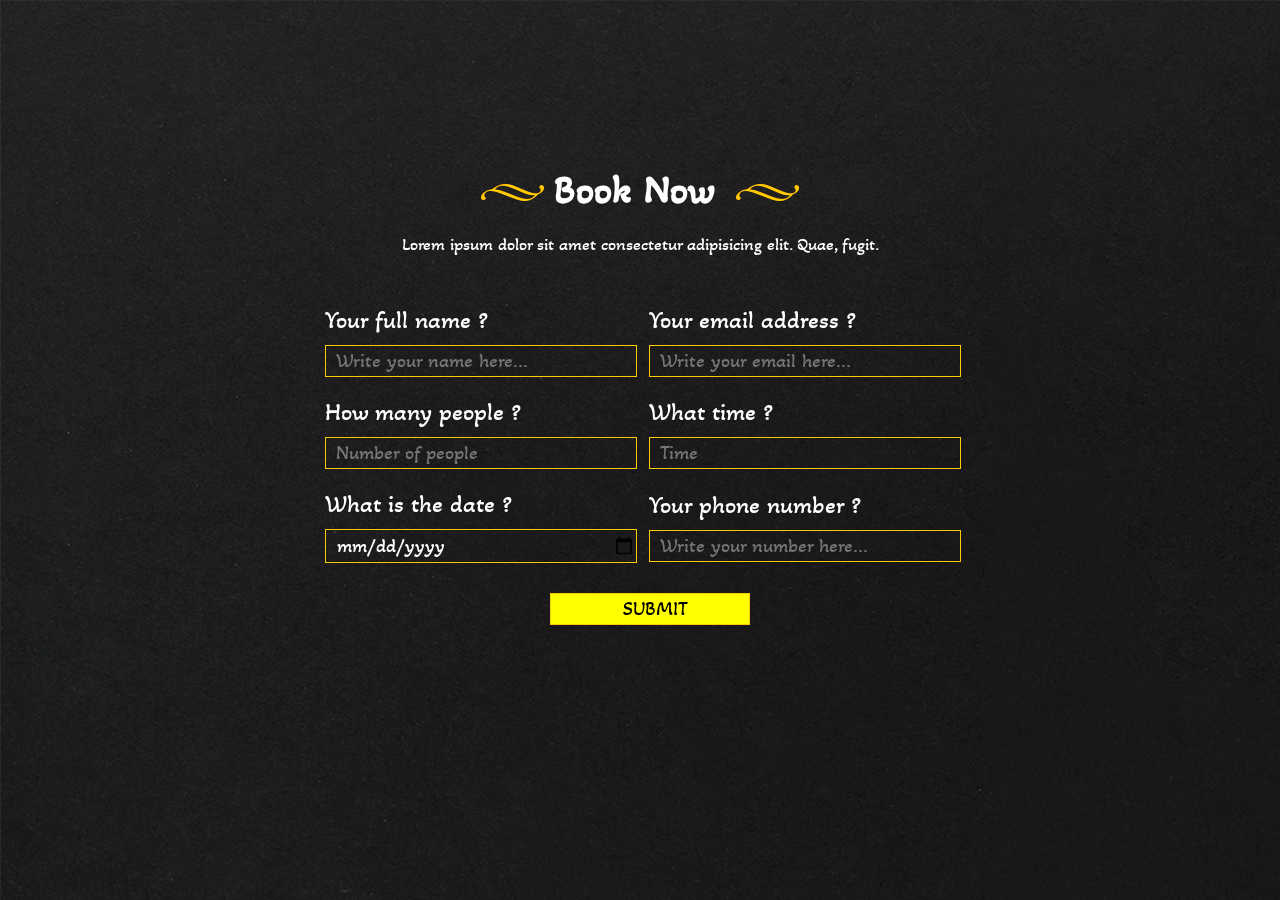
<file: Book.html>
<!DOCTYPE html>
<html lang="en">

<head>
    <meta charset="UTF-8">
    <meta http-equiv="X-UA-Compatible" content="IE=edge">
    <meta name="viewport" content="width=device-width, initial-scale=1.0">
    <link rel="stylesheet" href="book.css">
    <title>Book Now</title>
</head>

<body class="main_bg">
    <div class="form">
        <div class="form-text">
            <h1><span><img src="img/art-1.png" alt=""></span>Book Now <span><img src="img/art-1.png" alt=""></span></h1>
            <p>Lorem ipsum dolor sit amet consectetur adipisicing elit. Quae, fugit.</p>
        </div>
        <div class="main-form">
            <form action="book.php" method="get">
                <div>
                    <span>Your full name ?</span>
                    <input type="text" name="name" id="name" placeholder="Write your name here..." required>
                </div>
                <div>
                    <span>Your email address ?</span>
                    <input type="email" name="email" id="email" placeholder="Write your email here..." required> 
                </div>
                <div>
                    <span>How many people ?</span>
                    <input type="text" name="people" id="people" placeholder="Number of people" required>
                </div>
                <div>
                    <span>What time ?</span>
                    <input type="text" name="time" id="time" placeholder="Time" required>
                </div>
                <div>
                    <span>What is the date ?</span>
                    <input type="date" name="date" id="date" placeholder="Date" required>
                </div>
                <div>
                    <span>Your phone number ?</span>
                    <input type="number" name="number" id="number" placeholder="Write your number here..." required>
                </div>
                <div id="submit">
                    <a href="index.html"><input type="submit" value="SUBMIT" id="submit" onclick="auth()"></a>
                </div>
            </form>
        </div>
    </div>
</body>

</html>
</file>
<file: book.css>
@import url('https://fonts.googleapis.com/css2?family=Akaya+Telivigala&display=swap');

*{
    margin: 0;
    padding: 0;
    
}

.main_bg{
    background-image: url(img/background.jpg);
    max-width: 1280px;
    height: 800px;
    display: flex;
    justify-content: center;
    align-items: center;
    margin: 0 auto;
    
}
.form{
    width: 650px;
    position: fixed;
}

.form-text{
    text-align: center;
    margin: 0 0 40px 0;
}
.form-text h1 span img{
    margin: 0 10px;

}
.form-text h1{
    color: #fff;
    font-family: 'Akaya Telivigala', cursive;
    font-size: 40px;
    margin-bottom: 20px;
}
.form-text p{
    color: #fff;
    font-family: 'Akaya Telivigala', cursive;
    font-size: large;
}

.main-form div{
    margin: 10px 10px;
    width: 300px;
    display: inline-block;
}
.main-form div input {
    width: 100%;
    font-family: 'Akaya Telivigala', cursive;
    background: none;
    border: 1px solid #ffca00;;
    font-size: 20px;
    color: #fff;
    outline: none;
    padding: 3px 0 3px 10px;
    margin-top: 10px;
}
.main-form div select{
    width: 104%;
    font-family: 'Akaya Telivigala', cursive;
    background: none;
    border: 1px solid #ffca00;;
    font-size: 20px;
    color: #fff;
    outline: none;
    padding: 3px 0 3px 10px;
    margin-top: 10px;
}
.main-form div span{
    width: 100%;
    font-family: 'Akaya Telivigala', cursive;
    color: #fff;
    font-size: 25px;
}

#submit{
    width: 100%;
    text-align: center;
}
#submit input{
    font-family: 'Akaya Telivigala', cursive;
    width: 200px;
    background-color: yellow !important;
    color: black !important;
    transition: all .3s;
}
#submit input:hover{
    font-family: 'Akaya Telivigala', cursive;
    width: 200px;
    background-color: black !important;
    color: #fff !important;
}
#submit input:active{
    font-size: 19px;
    background-color: rgb(46, 20, 5) !important;
    color: #fff !important;
}


@media screen and (max-width:710px) {
    .main-form{
        text-align: center;
    }
}

/* make by ruhul amin */
</file>
